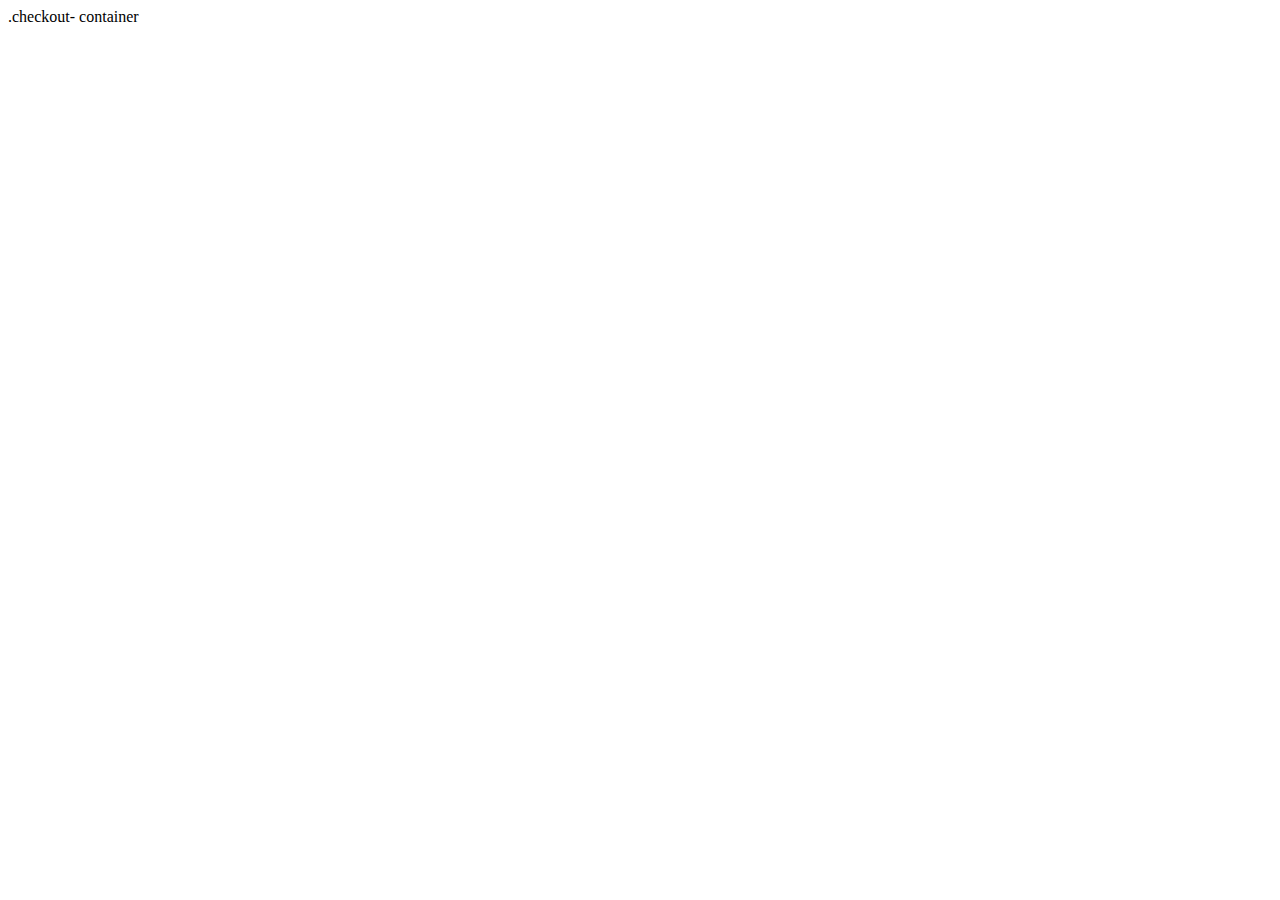
<file: checkout.html>
<html lang="en">
<head>
  <meta charset="UTF-8">
  <meta http-equiv="X-UA-Compatible" content="IE=edge">
  <meta name="viewport" content="width=device-width, initial-scale=1.0">
  <title>Checkout</title>
</head>
<body>
  .checkout- container
</body>
</html>
</file>
